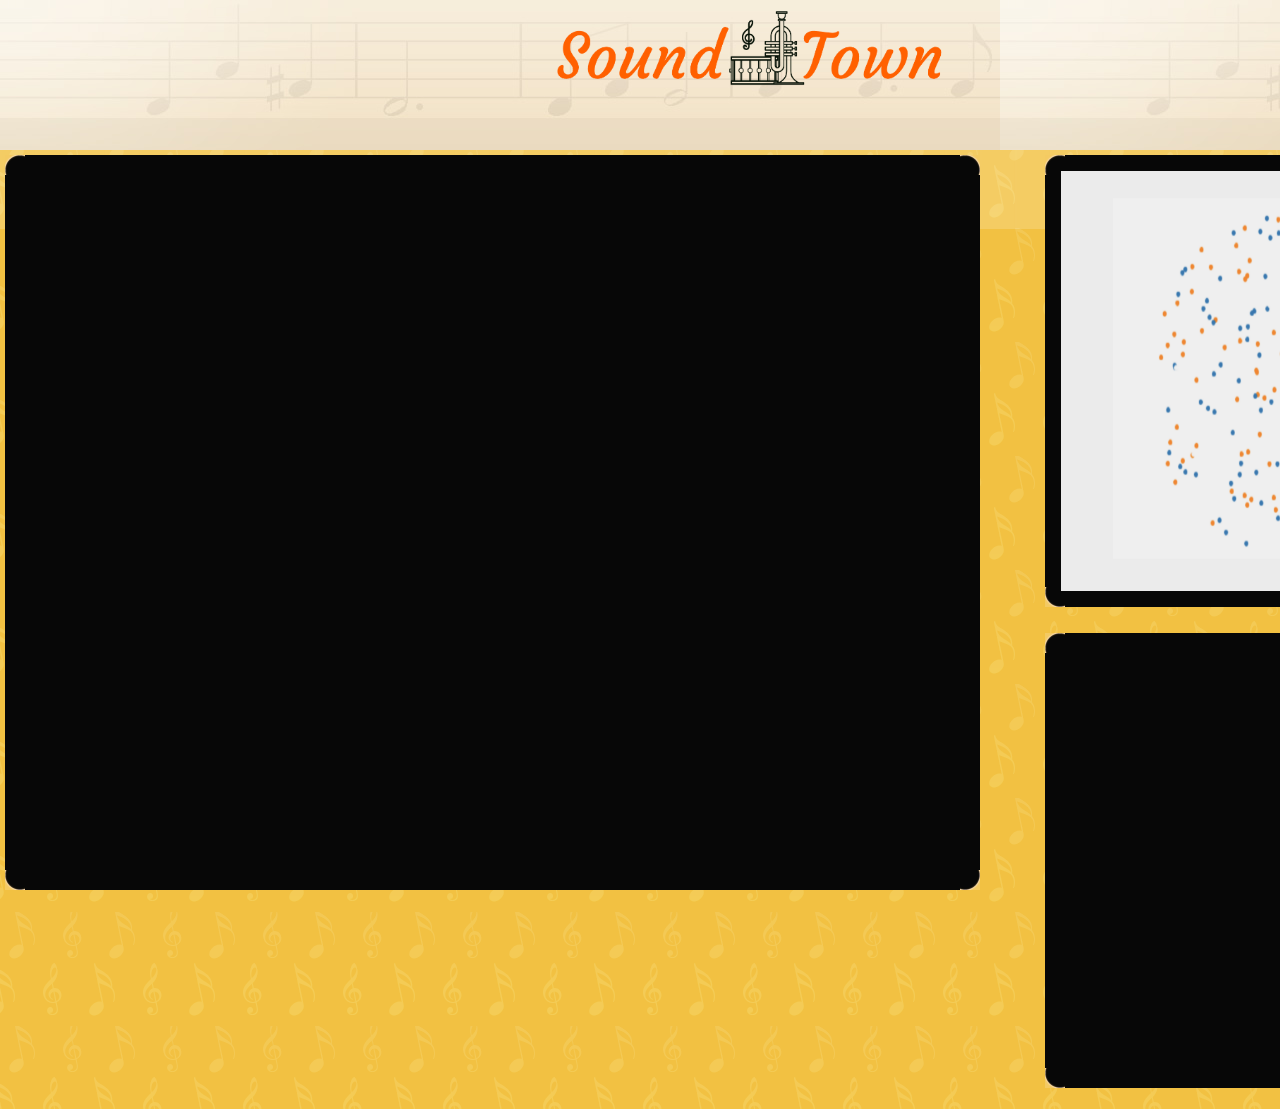
<file: index.html>
<!DOCTYPE html PUBLIC "-//W3C//DTD XHTML 1.0 Strict//EN" "http://www.w3.org/TR/xhtml1/DTD/xhtml1-strict.dtd">
<html xmlns="http://www.w3.org/1999/xhtml" xml:lang="en" lang="en">
<head>
<title>Feel The Music</title>
<meta http-equiv="Content-Type" content="text/html; charset=utf-8" />
<link href="style.css" rel="stylesheet" type="text/css" />
<script src="js/cufon-yui.js" type="text/javascript"></script>
<script src="js/cufon-replace.js" type="text/javascript"></script>
<script src="js/Bauhaus_Md_BT_400.font.js" type="text/javascript"></script>

<!-- jibinv -->
<meta http-equiv="Content-Type" content="text/html; charset=UTF-8">
<meta charset="utf-8">
<meta name="viewport" content="width=device-width, initial-scale=1">
<meta name="description" content="">
<meta name="author" content="">
<link href="https://sp-bootstrap.global.ssl.fastly.net/7.4.1/sp-bootstrap.min.css" rel="stylesheet">
<!-- <link rel="shortcut icon" href="images/favicon.png"> -->
<!-- <link rel="stylesheet" href="NowPlayingOnSpotify/css/style.css"> -->

</head>
<body id="page1">
		
		<script src='http://cdnjs.cloudflare.com/ajax/libs/jquery/2.1.3/jquery.min.js'></script>
    <script src="NowPlayingOnSpotify/lib/jquery-1.11.1.min.js"></script>
    <script src="https://sp-bootstrap.global.ssl.fastly.net/7.4.1/sp-bootstrap.min.js"></script>
    <script src="NowPlayingOnSpotify/lib/underscore-min.js"></script>
    <script src="NowPlayingOnSpotify/config.js"></script>
		<script src="NowPlayingOnSpotify/js/spotify.js"></script>



<div class="tail-cont">
  <div class="tail-top-left"></div>
  <div class="tail-top">
    <div class="container">
      <!-- header -->
      <div id="header">
        <div class="logo"><a href="#"><img src="images/soundTown.png" alt="" height="170" /></a></div>
      </div>
      <!-- content -->
	
	  <div id="main"> 
		
		<div>
		<div class="map">
		<div class="box cream">
  			<div class="corner TL"></div>
  			<div class="corner TR"></div>
 	 		<div class="corner BL"></div>
  			<div class="corner BR"></div>
        <a href="Map.html">
  		<img src="images/3.png" width="420" height="420" alt=""/>
		</div>
		</div>
		</div>
		
		<div>
		<div class="profile">
		<div class="box cream">
  			<div class="corner TL"></div>
  			<div class="corner TR"></div>
 	 		<div class="corner BL"></div>
  			<div class="corner BR"></div>
			<iframe src="https://open.spotify.com/embed?uri=spotify:user:spotify:playlist:5BQChvAiFks58UuKixGI4p" width="100%" height="700" frameborder="0" allowtransparency="true" allow="encrypted-media"></iframe>
			<!-- <iframe src="NowPlayingOnSpotify/player.html" width="100%" height="870" frameborder="0" allowtransparency="true" allow="encrypted-media"></iframe> -->

			<!-- jibinv changes -->
<!-- 
			<div id='main' class="jumbotron jumbotron-hero container-fluid" overflow-y:auto height="870">
          <div class='intro'> 
              <div  class="container" id="jumbo-dialog">
                <h1 class='ttext'>Now Playing On Spotify</h1>
                <p class='ttext'>
                    A demo of all the information that the Spotify API can provide about your recent
                    listening.
                </p>
                <br>
                <a class="btn btn-primary btn-lg go" id='go' role="button">Login with Spotify to get started</a>
              </div>

          </div>
          <div class="wrap" >

            <div class="player paused">
            
              <div class="progress-bar">
                <div class="runner"></div>
              </div>
              <div class="album-art">
                <img id="album-cover" src="https://upload.wikimedia.org/wikipedia/en/6/67/Foo_Fighters_8LP_Sonic_Highways.jpg" height="70px" width="70px" alt="Flowers in Chania">
              </div>
              
              <div class="description">
                <div id="SongTitle" class="title">Something from nothing  </div>
                <div id="SongArtist" class="sub-title">by Foo Fighters, Sonic highways</div>
              </div>
              
              <div class="visualizer">
                <div></div>
                <div></div>
                <div></div>
                <div></div>
                <div></div>
                <div></div>
                <div></div>
                <div></div>
                <div></div>
                <div></div>
                <div></div>
                <div></div>
                <div></div>
                <div></div>
                <div></div>
                <div></div>
                <div></div>
                <div></div>
                <div></div>
                <div></div>
                <div></div>
                <div></div>
                <div></div>
                <div></div>
                <div></div>
                <div></div>
                <div></div>
                <div></div>
                <div></div>
                <div></div>
                <div></div>
                <div></div>
                <div></div>
                <div></div>
                <div></div>
                <div></div>
                <div></div>
                <div></div>
                <div></div>
                <div></div>
                <div></div>
                <div></div>
                <div></div>
                <div></div>
                <div></div>
                <div></div>
                <div></div>
              </div>
                
              <div class="play-button">
                <div class="lp-background"></div>
                <i class="mdi mdi-play"></i>
                <i class="mdi mdi-pause"></i>
              </div>
              
              <div class="time-indicator">
                <i class="mdi mdi-clock"></i>
                <span class="time">03:39</span>
              </div>
              
              
            </div>
            
        </div>
      </div>
      <div id="work" class="work" style="display:none">  -->
        <!-- <h1> Now playing on Spotify</h1>
        <img id='now-playing-cover-art' style="margin: 0px 20px 0px 20px;" class='pull-left' width="300px" src="">
        <h2 id='now-playing-song-name'> </h2>
        <h3 id='now-playing-artist-name'> </h3>
        <div> Play time: <span id='now-playing-progress'> </span> </div>
        <div> Remaining: <span id='now-playing-remains'> </span> </div>
        <div> <a id='now-playing-context' href=''> context </a> </div>
        <div> State: <span id='now-playing-playing'> </span> </div>
        <div> 
            <a class='controls next' id="next"> next </a>
            <a class='controls pause' id="pause"> pause </a>
            <a class='controls play' id="play"> play </a>
            <div id="info"> </div>
       </div> -->

      <!--  <div>
        <table class=table style="overflow-y:scroll; height:400px; display:block;">
            <thead>
                <tr>
                <th> # </th>
                <th> Name </th>
                <th> Artist </th>
                <th> Duration </th>
                <th> Context </th>
                <th> Play time </th>
            </thead>
            <tbody id="history">
            </tbody>
        </table>

       </div>

       <br>
    </div> -->


			<!-- jibinv changes -->

		</div>
		</div>
		<div class="map">
		<div class="box cream">
  			<div class="corner TL"></div>
  			<div class="corner TR"></div>
 	 		<div class="corner BL"></div>
  			<div class="corner BR"></div>
  		<iframe width="100%" height="420" src="https://www.youtube.com/embed/pFzd9hlk-_o" frameborder="0" allow="accelerometer; autoplay; encrypted-media; gyroscope; picture-in-picture" allowfullscreen></iframe>
		</div>
		</div>
		</div>
		
	</div>
	  </div>
	  
	  
  </div>
  <div class="tail-bottom png">
    <!-- footer -->
    <div id="footer">
      <div class="container">
        <div> </div>
      </div>
    </div>
  </div>
</div>
<script type="text/javascript"> Cufon.now(); </script>
</body>
</html>
</file>
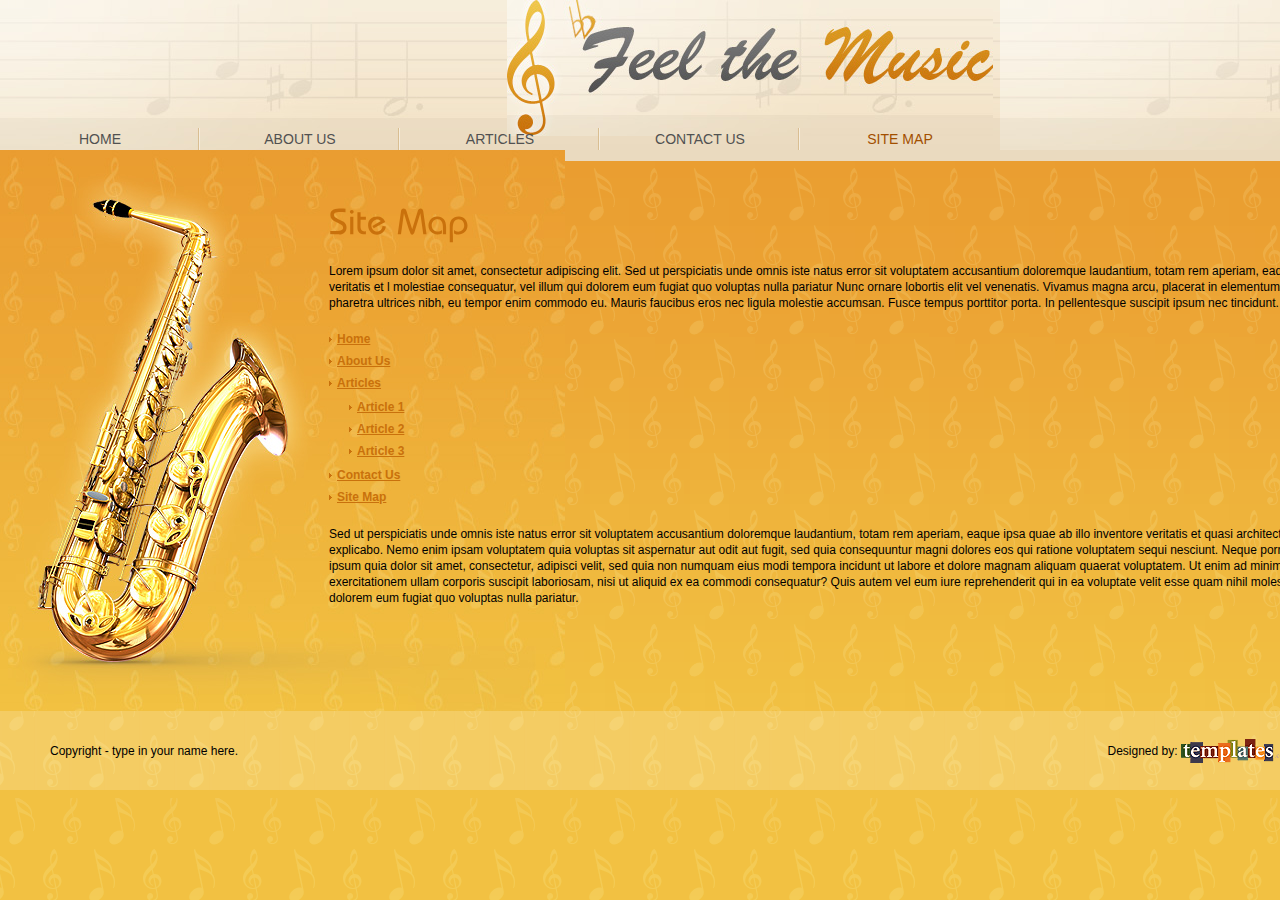
<file: sitemap.html>
<!DOCTYPE html PUBLIC "-//W3C//DTD XHTML 1.0 Strict//EN" "http://www.w3.org/TR/xhtml1/DTD/xhtml1-strict.dtd">
<html xmlns="http://www.w3.org/1999/xhtml" xml:lang="en" lang="en">
<head>
<title>Feel The Music | Site Map</title>
<meta http-equiv="Content-Type" content="text/html; charset=utf-8" />
<link href="style.css" rel="stylesheet" type="text/css" />
<script src="js/cufon-yui.js" type="text/javascript"></script>
<script src="js/cufon-replace.js" type="text/javascript"></script>
<script src="js/Bauhaus_Md_BT_400.font.js" type="text/javascript"></script>
<!--[if lt IE 7]>
<script type="text/javascript" src="js/ie_png.js"></script>
<script type="text/javascript">ie_png.fix('.png');</script>
<![endif]-->
</head>
<body id="page6">
<div class="tail-cont">
  <div class="tail-top-left"></div>
  <div class="tail-top">
    <div class="container">
      <!-- header -->
      <div id="header">
        <div class="logo"><a href="#"><img src="images/logo.jpg" alt="" /></a></div>
        <ul class="nav">
          <li><a href="#"><img src="images/icon1.gif" alt="" /></a></li>
          <li><a href="#"><img src="images/icon2.gif" alt="" /></a></li>
          <li class="last"><a href="#"><img src="images/icon3.gif" alt="" /></a></li>
        </ul>
        <ul class="site-nav">
          <li><a href="index.html">Home</a></li>
          <li><a href="about-us.html">About Us</a></li>
          <li><a href="articles.html">Articles</a></li>
          <li><a href="contact-us.html">Contact Us</a></li>
          <li class="last"><a href="sitemap.html" class="act">Site Map</a></li>
        </ul>
      </div>
      <!-- content -->
      <div id="content">
        <div class="indent">
          <h2>Site Map</h2>
          <p class="p1">Lorem ipsum dolor sit amet, consectetur adipiscing elit. Sed ut perspiciatis unde omnis iste natus error sit voluptatem accusantium doloremque laudantium, totam rem aperiam, eaque ipsa quae ab illo inventore veritatis et l molestiae consequatur, vel illum qui dolorem eum fugiat quo voluptas nulla pariatur Nunc ornare lobortis elit vel venenatis. Vivamus magna arcu, placerat in elementum quis, luctus et magna. Aenean pharetra ultrices nibh, eu tempor enim commodo eu. Mauris faucibus eros nec ligula molestie accumsan. Fusce tempus porttitor porta. In pellentesque suscipit ipsum nec tincidunt.</p>
          <ul class="list1">
            <li><a href="#">Home</a></li>
            <li><a href="#">About Us</a></li>
            <li><a href="#">Articles</a>
              <ul>
                <li><a href="article.html">Article 1</a></li>
                <li><a href="#">Article 2</a></li>
                <li><a href="#">Article 3</a></li>
              </ul>
            </li>
            <li><a href="#">Contact Us</a></li>
            <li><a href="#">Site Map</a></li>
          </ul>
          <p>Sed ut perspiciatis unde omnis iste natus error sit voluptatem accusantium doloremque laudantium, totam rem aperiam, eaque ipsa quae ab illo inventore veritatis et quasi architecto beatae vitae dicta sunt explicabo. Nemo enim ipsam voluptatem quia voluptas sit aspernatur aut odit aut fugit, sed quia consequuntur magni dolores eos qui ratione voluptatem sequi nesciunt. Neque porro quisquam est, qui dolorem ipsum quia dolor sit amet, consectetur, adipisci velit, sed quia non numquam eius modi tempora incidunt ut labore et dolore magnam aliquam quaerat voluptatem. Ut enim ad minima veniam, quis nostrum exercitationem ullam corporis suscipit laboriosam, nisi ut aliquid ex ea commodi consequatur? Quis autem vel eum iure reprehenderit qui in ea voluptate velit esse quam nihil molestiae consequatur, vel illum qui dolorem eum fugiat quo voluptas nulla pariatur.</p>
        </div>
        <div class="inner_copy">More <a href="#">Website Templates</a> @ Templates.com!</div>
      </div>
    </div>
  </div>
  <div class="tail-bottom png">
    <!-- footer -->
    <div id="footer">
      <div class="container">
        <div class="indent">
          <div class="fleft">Copyright - type in your name here.</div>
          <div class="fright">Designed by: <a href="http://www.templates.com/"><img alt="" src="images/templates-logo.gif" /></a>&nbsp; Your <a href="http://www.templates.com/product/3d-models/">3D Models</a> Marketplace</div>
        </div>
      </div>
    </div>
  </div>
</div>
<script type="text/javascript"> Cufon.now(); </script>
</body>
</html>
</file>
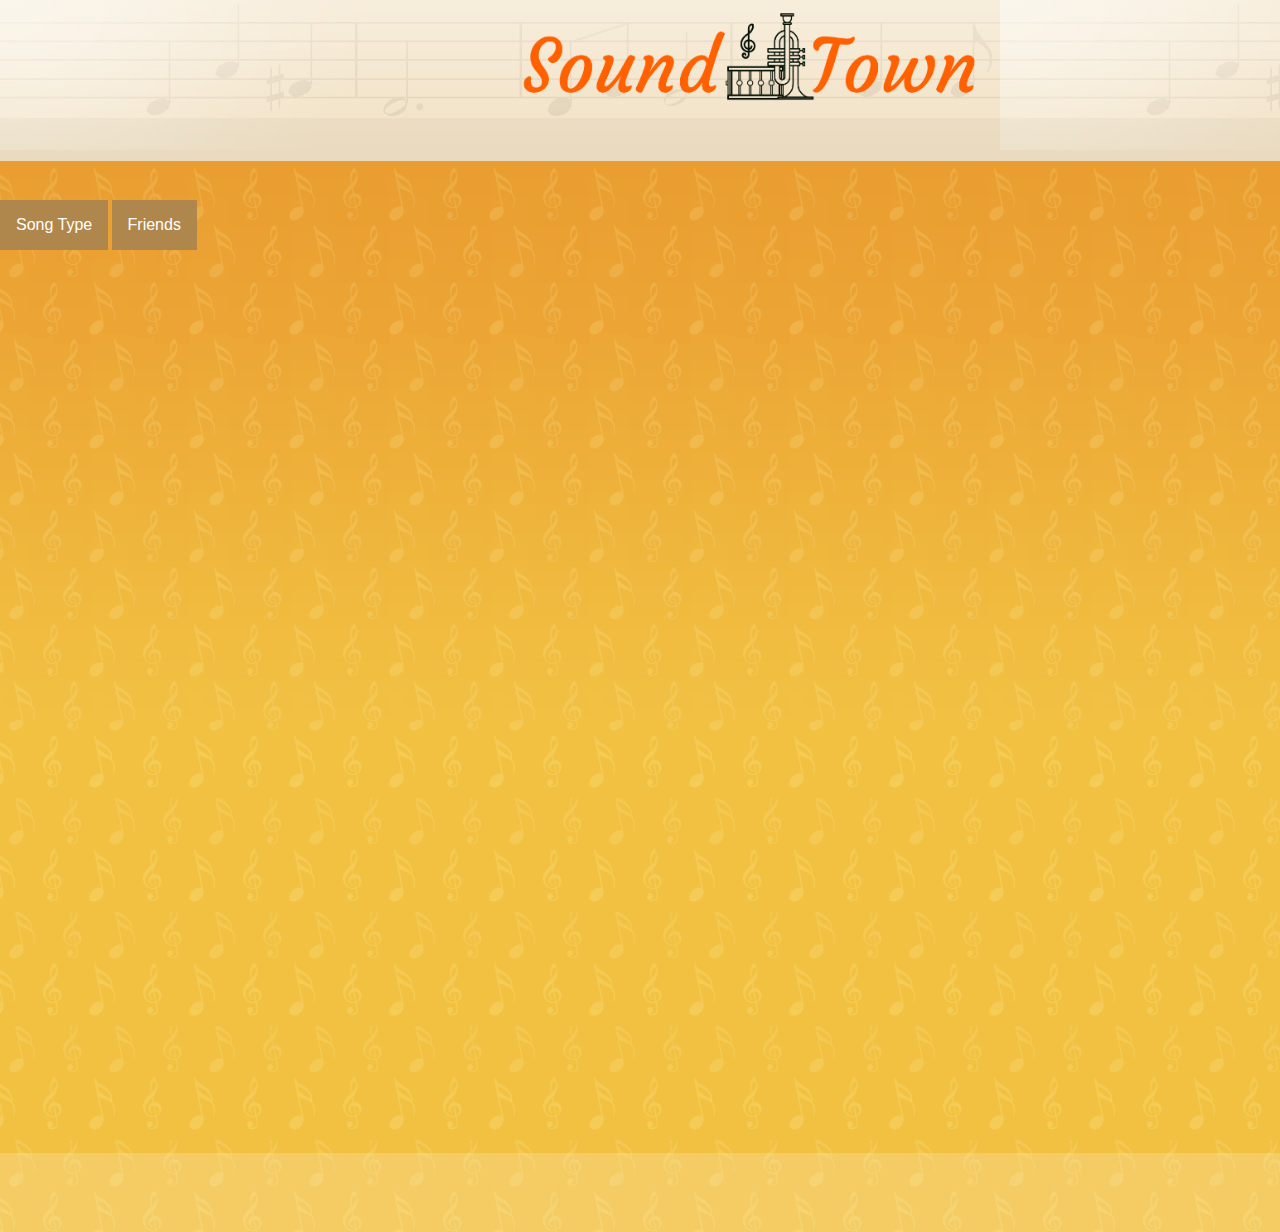
<file: song.html>
<!DOCTYPE html PUBLIC "-//W3C//DTD XHTML 1.0 Strict//EN" "http://www.w3.org/TR/xhtml1/DTD/xhtml1-strict.dtd">
<html xmlns="http://www.w3.org/1999/xhtml" xml:lang="en" lang="en">
<head>
<title>Feel The Music</title>
<meta http-equiv="Content-Type" content="text/html; charset=utf-8" />
<link href="style.css" rel="stylesheet" type="text/css" />
<script src="js/cufon-yui.js" type="text/javascript"></script>
<script src="js/cufon-replace.js" type="text/javascript"></script>
<script src="js/Bauhaus_Md_BT_400.font.js" type="text/javascript"></script>
<!--[if lt IE 7]>
<script type="text/javascript" src="js/ie_png.js"></script>
<script type="text/javascript">ie_png.fix('.png');</script>
<![endif]-->
</head>
<body id="page1">
<div class="tail-cont">
  <div class="tail-top-left"></div>
  <div class="tail-top">
    <div class="container">
      <!-- header -->
      <div id="header">
        <div class="logo"><a href="#"><img src="images/soundTown.png" alt="" height="200" /></a></div>
        <div class="dropdown">
                <button class="dropbtn">Song Type</button>
                <div class="dropdown-content">
                        <a href="index.html" class="act">Genre</a>
                        <a href="about-us.html">Artist</a>
                        <a href="articles.html">Album</a>
                        <a href="contact-us.html">Language</a>
                </div>
            </div>
            <div class="dropdown">
                    <button class="dropbtn">Friends</button>
                    <div class="dropdown-content">
                            <a href="index.html" class="act">Henry</a>
                            <a href="about-us.html">David</a>
                            <a href="articles.html">Gabriella</a>
                            <a href="contact-us.html">Katlyn</a>
                    </div>
                </div>
      </div>
      <!-- content -->
	
	  <div id="main"> 
  		<iframe width="100%" height="1000" src="https://www.youtube.com/embed/pFzd9hlk-_o" frameborder="0" allow="accelerometer; autoplay; encrypted-media; gyroscope; picture-in-picture" allowfullscreen></iframe>
		
		
	</div>
	  </div>
	  
	  
  </div>
  <div class="tail-bottom png">
    <!-- footer -->
    <div id="footer">
      <div class="container">
        <div> </div>
      </div>
    </div>
  </div>
</div>
<script type="text/javascript"> Cufon.now(); </script>
</body>
</html>
</file>
<file: style.css>
* {margin:0;padding:0}
html {min-width:1000px}
body {background:url(images/tail-cont.gif) repeat center top #f2c142;font-family:Tahoma, Arial, helvetica, sans-serif;font-size:100%;line-height:1em;color:#000;min-width:1000px}
input, textarea, select {font-family:Tahoma, Arial, helvetica, sans-serif;font-size:1em}
input, select {vertical-align:middle;font-weight:normal}
img {border:0;vertical-align:top;text-align:left}
object {vertical-align:top;outline:none}
/* global */
#header, #content, #footer {font-size:0.75em}
.wrapper {width:100%;overflow:hidden}
.container {width:1500px;margin:0 auto;position:relative}
.col-1, .col-2, .col-3 {float:left}
.fleft {float:left}
.fright {float:right}
.clear {clear:both}
.alignright {text-align:right}
.aligncenter {text-align:center}
.wrapper {width:100%;overflow:hidden}
p {margin:0;padding:0}
.tail-top {background:url(images/tail-top.gif) center top repeat-x}
.tail-top-left {height:150px;position:absolute;left:0;top:0;width:100%;background:url(images/tail-top-left.gif) repeat-x left top}
.tail-bottom {background:url(images/tail-bottom.png) left bottom repeat-x}
/* forms */
#contacts-form {clear:right;width:100%;overflow:hidden;padding:15px 0 0 0}
#contacts-form fieldset {border:none;float:left;}
#contacts-form .field {clear:both}
#contacts-form label {float:left;width:97px;line-height:18px;padding-bottom:8px;font-weight:bold;color:#9f5827}
#contacts-form input {width:227px;padding:1px 0 1px 3px;background:#fff;border-right:1px solid #db5100;border-left:0;border-top:0;border-bottom:1px solid #db5100;color:#70635b;float:left}
#contacts-form textarea {width:518px;height:252px;padding:1px 0 1px 3px;background:#fff;border-left:0;border-top:0;border-right:1px solid #db5100;border-bottom:1px solid #db5100;color:#70635b;margin-bottom:15px;overflow:auto;float:left}
/* list */
ul {list-style:none}
.nav {position:absolute;right:55px;top:56px}
.nav li {float:left;padding-right:24px;margin-right:24px;background:url(images/divider.gif) repeat-y right top;height:11px}
.nav li.last {background:none;padding-right:0;margin-right:0}
.site-nav {position:absolute;left:0;top:128px;z-index:2}
.site-nav li {float:left;text-transform:uppercase;font-size:1.17em;background:url(images/divider1.gif) repeat-y right top;line-height:1.08em}
.site-nav li a {color:#515151;text-decoration:none;display:block;width:200px;padding:4px 0 3px 0;text-align:center}
.site-nav li a:hover,
.site-nav li a.act {color:#a24f00}
.site-nav li.last {background:none}
.list {margin-top:-17px}
.list li {width:100%;overflow:hidden;vertical-align:top;padding-top:17px}
.list li b {display:block;margin-bottom:4px}
.list li img {float:left;margin-right:15px}
.list1 {padding-bottom:15px;margin:0;font-weight:bold}
.list1 li {padding:0 0 6px 8px;background:url(images/marker.gif) no-repeat left 6px}
.list1 li ul {padding:8px 0 0 12px;margin-bottom:-4px}
/* other */
.img-box1 {width:100%;overflow:hidden;padding-bottom:12px}
.img-box1 img {float:left;margin:0 20px 0 0}
.p1 {margin-bottom:20px}
/* txt, links, lines, titles */
a {color:#c9710c;outline:none}
a:hover{text-decoration:none}
h2, h3 {color:#c9710c;line-height:1.2em;margin-bottom:20px}
h2 {font-size:36px}
h3 {font-size:25px}
.link {text-align:right;font-weight:bold}
/*header*/
#header {background:url(images/header-bg.jpg) repeat-x left top;height:150px}
#header .logo {        margin: 0 auto;
    text-align: center;
    width: 100%;
}

/*content*/
#content {background:url(images/cont-bg.jpg) no-repeat left top;min-height:561px;height:auto!important;height:561px}
#content .indent {padding:50px 50px 50px 329px}
#content .inner_copy {border:0;color:#fff;float:right;width:0.09%!important;margin:-100px;overflow:hidden;line-height:0px;padding:0px;font-size:11px}
#content .indent1 {padding-bottom:37px}
/*footer*/
#footer {height:79px}
#footer .indent {padding:32px 50px 20px 50px}
#footer a {color:#de7715}
#footer img {position:relative;top:-4px}
.profile {
  width: 65%;
  height: 100%;
  float: left;
  padding: 5px;

}

.map {
	  width: 30%;
	  height: 90%;
      float: right;
      padding: 5px;

}


.box { position: relative; padding: 1em; margin: 0 0 1em 0; } 
.cream { background: #070707; color: #000; } 
.corner { position: absolute; width: 20px; height: 20px; background: url(images/square.png) no-repeat; } 
.TL { top: 0; left: 0; background-position: 0 0; } 
.TR { top: 0; right: 0; background-position: 100% 0; } 
.BL { bottom: 0; left: 0; background-position: 0 100%; } 
.BR { bottom: 0; right: 0; background-position: 100% 100%; }



/*---------------------DROPDOWN---------------------------*/
.dropbtn {
  background-color: rgb(175, 135, 76);
  color: white;
  padding: 16px;
  font-size: 16px;
  border: none;
  cursor: pointer;
}

.dropdown{
  position: relative;
  display: inline-block;
}

.dropdown-content {
  display: none;
  position: absolute;
  background-color: #f9f9f9;
  min-width: 160px;
  box-shadow: 0px 8px 16px 0px rgba(0,0,0,0.2);
  z-index: 1;
}

.dropdown-content a {
  color: black;
  padding: 12px 16px;
  text-decoration: none;
  display: block;
}

.dropdown-content a:hover {background-color: #f1f1f1}

.dropdown:hover .dropdown-content {
  display: block;
}

.dropdown:hover .dropbtn {
  background-color: #3e8e41;
}
</file>
<file: NowPlayingOnSpotify/css/style.css>
@import url(http://fonts.googleapis.com/css?family=Roboto:400,300);
@import url(http://cdn.materialdesignicons.com/1.3.41/css/materialdesignicons.min.css);
.wrap {
  margin: 0 auto;
  width: auto;
  color: white;
  text-align: center;
  text-shadow: 1px 1px 5px rgba(0, 0, 0, 0.3);
}

body, html {
  padding: 0;
  margin: 0;
  background: #455A64;
  box-sizing: border-box;
  font-family: "Roboto", sans-serif;
  padding-bottom: -50px;
  color: black;
}
body *, body *:before, body *:after, html *, html *:before, html *:after {
  box-sizing: inherit;
  transition: all 0.5s ease;
}
body a, html a {
  text-decoration: none;
  color: white;
  border-bottom: 1px dashed rgba(255, 255, 255, 0.5);
}
body a:hover, html a:hover {
  text-shadow: 1px 1px 5px #000000;
}
body .player, html .player {
  margin-top: 50px;
  width: 100%;
  height: 75px;
  background: white;
  border-bottom: 4px #ccc solid;
  position: relative;
  color: black;
  text-align: left;
  text-shadow: none;
}
body .player .album-art, html .player .album-art {
  position: absolute;
  left: 0;
  width: 75px;
  height: 75px;
  box-shadow: 3px 0 3px 0 rgba(0, 0, 0, 0.4);
  padding: 5px;
}
body .player .album-art .cover, html .player .album-art .cover {
  width: 100px;
  height: 100px;
  box-shadow: 0 0 3px 2px rgba(0, 0, 0, 0.25);
  background: url("https://upload.wikimedia.org/wikipedia/en/6/67/Foo_Fighters_8LP_Sonic_Highways.jpg");
  background-size: cover;
}
body .player .description, html .player .description {
  position: relative;
  width: 60%;
  height: 50px;
  top: 20%;
  left: 20%;
  overflow: hidden;
}
body .player .description .title, html .player .description .title {
  color: black;
  font-size: 24px;
  font-weight: 100;
}
body .player .description .sub-title, html .player .description .sub-title {
  font-size: 13px;
  font-weight: 100;
  color: #999;
}
body .player .play-button, html .player .play-button {
  position: absolute;
  width: 55px;
  height: 55px;
  right: 10%;
  border-radius: 50%;
  top: -25px;
  background: white;
  box-shadow: 0 3px 20px 0 rgba(0, 0, 0, 0.35);
  text-align: center;
  line-height: 57px;
  font-size: 26px;
  color: #D32F2F;
  cursor: pointer;
}
body .player .play-button .lp-background, html .player .play-button .lp-background {
  transition: all 0.35s ease;
  background: url("http://i65.tinypic.com/v5wy3b.png");
  background-size: cover;
  animation: spin 1s infinite linear;
  width: 100%;
  height: 100%;
  z-index: 1;
  position: absolute;
}
body .player .play-button i, html .player .play-button i {
  z-index: 100;
}
body .player .play-button .mdi-pause, html .player .play-button .mdi-pause {
  z-index: 100;
  position: absolute;
  right: 17.5px;
  top: 17.4px;
  color: white;
  font-size: 20px;
}
body .player .play-button:hover, html .player .play-button:hover {
  box-shadow: 0 3px 20px 0 rgba(0, 0, 0, 0.5);
}
body .player .time-indicator, html .player .time-indicator {
  position: absolute;
  right: 11%;
  top: 60%;
  font-size: 13px;
  font-weight: 100;
}
body .player .time-indicator i, html .player .time-indicator i {
  color: #D32F2F;
}
body .player .progress-bar, html .player .progress-bar {
  width: 100%;
  top: 100%;
  opacity: 0;
  height: 0;
  position: absolute;
  cursor: pointer;
}
body .player .progress-bar .runner, html .player .progress-bar .runner {
  height: 4px;
  background: #F44336;
}
body .player .visualizer, html .player .visualizer {
  position: absolute;
  top: 25%;
  left: 37.5%;
  width: 0%;
  height: 50%;
  display: flex;
  align-items: center;
  overflow: hidden;
}
body .player .visualizer div, html .player .visualizer div {
  width: 2px;
  background: #F44336;
  float: left;
  height: 0%;
  margin-right: 5px;
  transition: all 0.1s ease;
}
body .player.paused, html .player.paused {
  border-bottom: none;
}
body .player.paused .visualizer, html .player.paused .visualizer {
  opacity: 0;
}
body .player.paused .lp-background, html .player.paused .lp-background {
  opacity: 0;
}
body .player.paused .play-button .mdi-pause, html .player.paused .play-button .mdi-pause {
  opacity: 0;
}
body .player.playing .description, html .player.playing .description {
  opacity: 0;
}
body .player.playing .album-art, html .player.playing .album-art {
  width: 0px;
  opacity: 0;
}
body .player.playing .visualizer, html .player.playing .visualizer {
  left: 5%;
  width: 65%;
}
body .player.playing .progress-bar, html .player.playing .progress-bar {
  height: 4px;
  margin: 0;
  opacity: 1;
}
body .player.playing .description, html .player.playing .description {
  left: 0%;
  opacity: 0;
}
body .player.playing .play-button, html .player.playing .play-button {
  background: transparent;
}
body .player.playing .play-button .mdi-play, html .player.playing .play-button .mdi-play {
  opacity: 0;
}

@keyframes spin {
  0% {
    transform: rotate(0deg);
  }
  100% {
    transform: rotate(360deg);
  }
}
</file>
